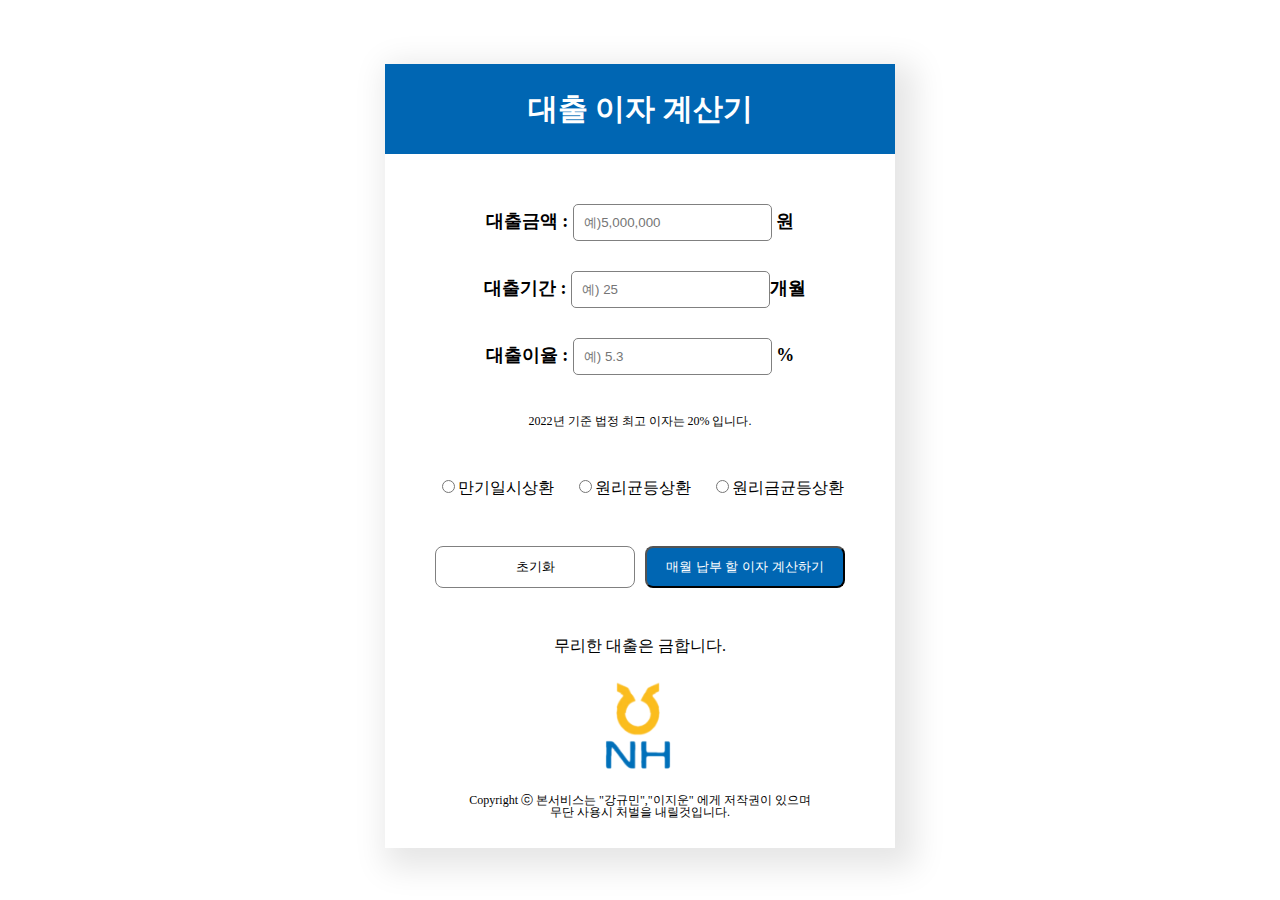
<file: 대출이자계산기/index.html>
<!DOCTYPE html>
<html lang="ko">
<head>
    <meta charset="UTF-8">
    <meta http-equiv="X-UA-Compatible" content="IE=edge">
    <meta name="viewport" content="width=device-width, initial-scale=1.0">
    <link rel="stylesheet" href="reset.css">
    <link rel="stylesheet" 
    href="style.css">
    
    <title>대출 이자 계산기</title>
</head>
<body>
    <div class="container">
    <main>
        <header class="tit-Text">
            <h1>대출 이자 계산기</h1>
        </header>

        <section class="loan-nub-box">
            <h2 class="cover-up">대출 금액 입력</h2>
                <form>
                <p class="roan-money">대출금액 : <input class="inp-money" type="number" placeholder="예)5,000,000" required value=""> 원</p>
                <p class="roan-day">대출기간 : <input
                    class="inp-date" type="number" placeholder="예) 25") 25" required value="" >개월</p>
                <p class="roan-int">대출이율 : <input class="inp-roan" type="number" placeholder="예) 5.3" required value=""> %</p>
            </form>
            <p class="end-text">2022년 기준 법정 최고 이자는 20% 입니다.</p>
        </section>

        <section class="loading-img">
            <h2 class="cover-up">로딩 이미지</h2>
            <img src="./img/loading.png" alt="로딩사진">
        </section>
        
        <section class="loan-check">
        <h2 class="cover-up">대출 종류 체크박스 및 버튼</h2>
        <ul>
        <li><input id="first-radio"type="radio" name="money-check" value="만기일시상환체크"><span>만기일시상환</span></li>
        <li><input id="second-radio" type="radio" name="money-check" value="원리균등상환체크"><span>원리균등상환</span></li>
        <li><input id="third-radio" type="radio" name="money-check" value="원리금균등상환체크"><span>원리금균등상환</span></li>
        </ul>
        </section>

        <section class="loan-result">
        <h2 class="cover-up">결과버튼</h2>
        <button class="reset-btn" type="reset">초기화</button>
        <button class="result-btn" type="submit">매월 납부 할 이자 계산하기</button>
        </section>

        <footer>
            <p>무리한 대출은 금합니다.</p>
            <img src="./img/log.png" alt="로고">
            <span>Copyright ⓒ 본서비스는 "강규민","이지운" 에게 저작권이 있으며 <br />
                무단 사용시 처벌을 내릴것입니다. 
            </span>
        </footer>
    </main>

    </div>
    <div id="modal">
        <table>
            <th>
                <td>회차</td>
                <td>납입금액</td>
                <td>이자</td>
                <td>월상환금</td>
                <td>대출잔금</td>
            </th>
            <tr class="li-box">
                <td class="li-num"></td>
                <td>0</td>
                <td>0</td>
                <td>0</td>
                <td>0</td>
            </tr>
        </table>
    </div>
    <script src="main.js"></script>
</body>
</html>
</file>
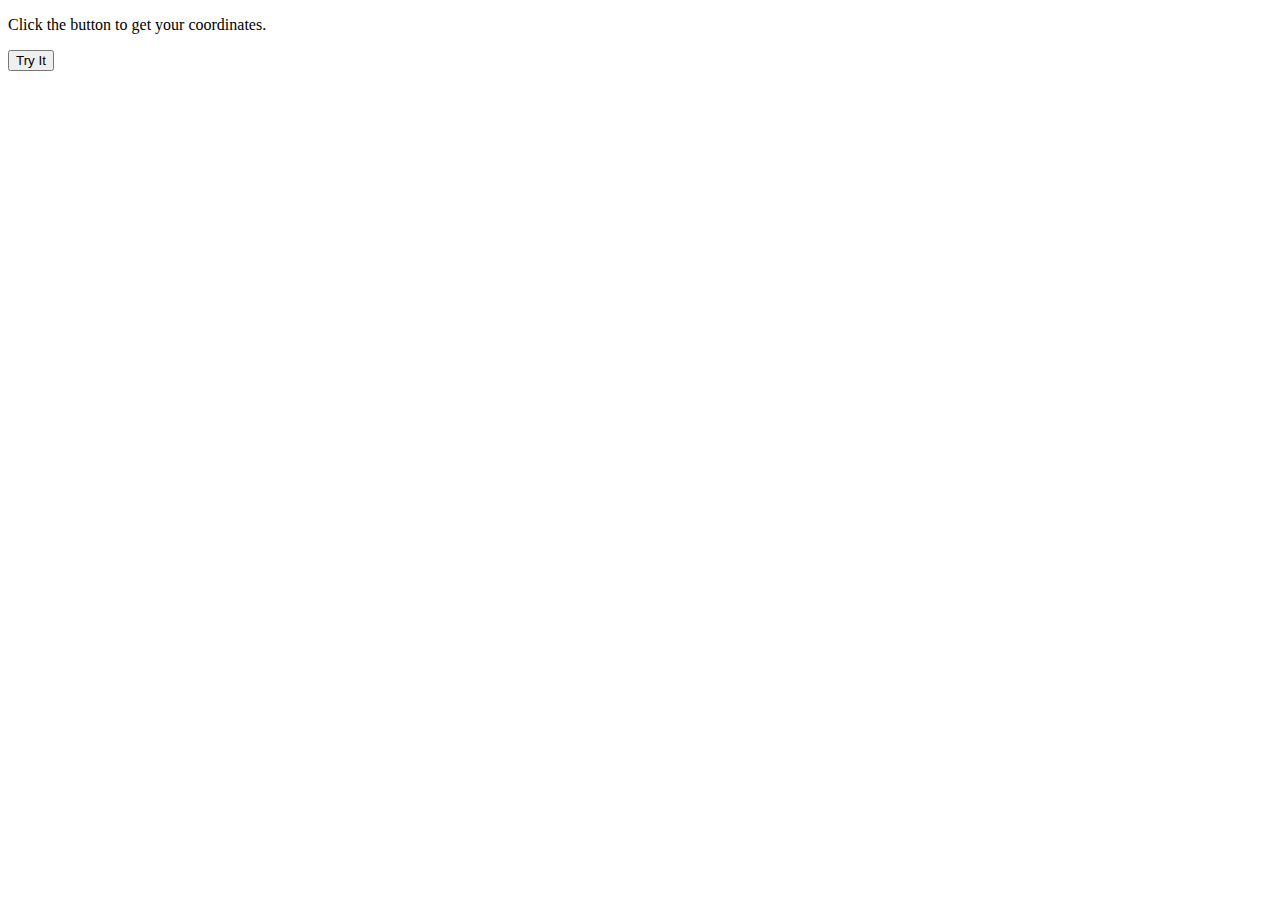
<file: 참고_navigator.html>
<!DOCTYPE html>
<html>
    <body>
        <p>Click the button to get your coordinates.</p>

        <button onclick="getLocation()">Try It</button>

        <p id="demo"></p>

        <script>
            var x = document.getElementById("demo");

            function getLocation() {
                if (navigator.geolocation) {
                    navigator.geolocation.getCurrentPosition(showPosition);
                } else {
                    x.innerHTML =
                        "Geolocation is not supported by this browser.";
                }
            }

            function showPosition(position) {
                x.innerHTML =
                    "Latitude: " +
                    position.coords.latitude +
                    "<br>Longitude: " +
                    position.coords.longitude;
            }
        </script>
    </body>
</html>
</file>
<file: 대출이자계산기/style.css>
@keyframes hovering {
    0% {
    transform: translate(-50%,-50%);
    top: 20px;
    
        
    }
    50% {
        transform: translate(-50%,-50%);
    top: 100px;
    
    }
    100% {
    transform: translate(-50%,-50%);
    top: 20px;
    }
}

.cover-up {
    position: absolute;
    width: 1px;
    height: 1px;
    clip: rect(0 0 0 0);
    overflow: hidden;
    }

.container {
    display: flex;
    flex-direction: column;
    justify-content: center;
    align-items: center;
    text-align: center;
    
}


main {
    box-shadow: 10px 10px 30px 10px rgba(0, 0, 0, 0.1);
    margin-top: 5%
}


main .tit-Text h1{
    background-color: #0066b3;  
    font-size: 30px;
    font-weight: 700;
    line-height: 3;
    color: white;
}


.loan-nub-box {
    margin: 30px 0px 30px 0px; 

}

.loan-nub-box form {
    display: flex;
    flex-direction: column;
    align-items: center;
    justify-content: center;
    font-size: 18px;
    gap: 10px;
}

.loan-nub-box .roan-money {
    margin-top: 20px;
    font-size: 18px;
    font-weight: 600;
}

.roan-money input {
    padding: 10px;
    border-radius: 5px;
    border: 1px solid gray;
}

.roan-money input:hover{
    outline: 2px solid #0066b3
}

.loan-nub-box .roan-day {
    margin-top: 20px;
    margin-left: 10px;
    font-size: 18px;
    font-weight: 600;
}

.roan-day input {
    padding: 10px;

    border-radius: 5px;
    border: 1px solid gray;
}

.roan-day input:hover{
    outline: 2px solid #0066b3
}

.loan-nub-box .roan-int {
    margin-top: 20px;
    font-size: 18px;
    font-weight: 600;
}

.roan-int input {
    padding: 10px;
    border-radius: 5px;
    border: 1px solid gray;
}

.roan-int input:hover{
    outline: 2px solid #0066b3
}

.loan-nub-box .end-text{
    margin-top: 40px;
    font-size: 12px;
}


.loading-img{
    display: none;
    position:relative;
    
}

.loading-img img{
    position: absolute;
    transform: translate(-50%,-50%);
    animation: hovering 2s cubic-bezier(0.50, 0, 0.45, 1) infinite;
    opacity: 0.5;
}

.loan-check {
    margin-top: 50px;
    
}


.loan-check ul {
    margin-bottom: 20px;
    display: flex;
    align-items: center;
    justify-content: center;
    gap: 20px;
}

.loan-result{

    margin: 50px;
    display: grid;
    grid-template-columns: 1fr 1fr;
    /* place-items: center; */
    gap: 10px;    
}

.loan-result .reset-btn{
    width: 200px;
    padding: 10px;
    background-color: #fff;
    color: #000;
    border-radius: 8px;
    cursor: pointer;
    border: 1px solid gray;
}

.loan-result .reset-btn:hover{
    outline: 1px solid #0066b3;
}

.loan-result .result-btn{
width: 200px;
padding: 10px;
background-color: #0066b3;
color: #fff;
border-radius: 8px;
cursor: pointer;
}

.loan-result .result-btn:hover{
    outline: 1px solid #0066b3;
}

footer{
    margin: 30px 0;
    display: flex;
    align-items: center;
    justify-content: center;
    flex-direction: column;
}

footer img {
    margin: 20px 0;
    width: 100px;
    height: 100px;
}

footer span{
    font-size: 12px;
}


#modal{
    display: none;
    align-items: center;
    justify-content: center;
    background:rgba(0,0,0,0.7);
    position: fixed;
    text-align: center;
    z-index: 999;
    top: 0;
    left: 0;
    width: 100%;
    height: 100%;
    
}


#modal table {
    border: 1px solid gray;
    width: 500px;
    height: 500px;
    background-color: #FFF;
    border-radius: 20px;
    box-shadow: 0px 0px 5px 5px rgba(0, 0, 0, 0.1);
    font-weight: 700;
}

table th{
    background-color: #0066b3;
    color: #fff;
    border: 2px solid #fff;
    vertical-align:middle;
}

table td{
    background-color: #fff;
    border: 1px solid #ebebeb;
    vertical-align:middle;
}



.TEST {
  background-color: #0066b3;
  background-color: #539a16;
  background-color: #fabe00;
}
</file>
